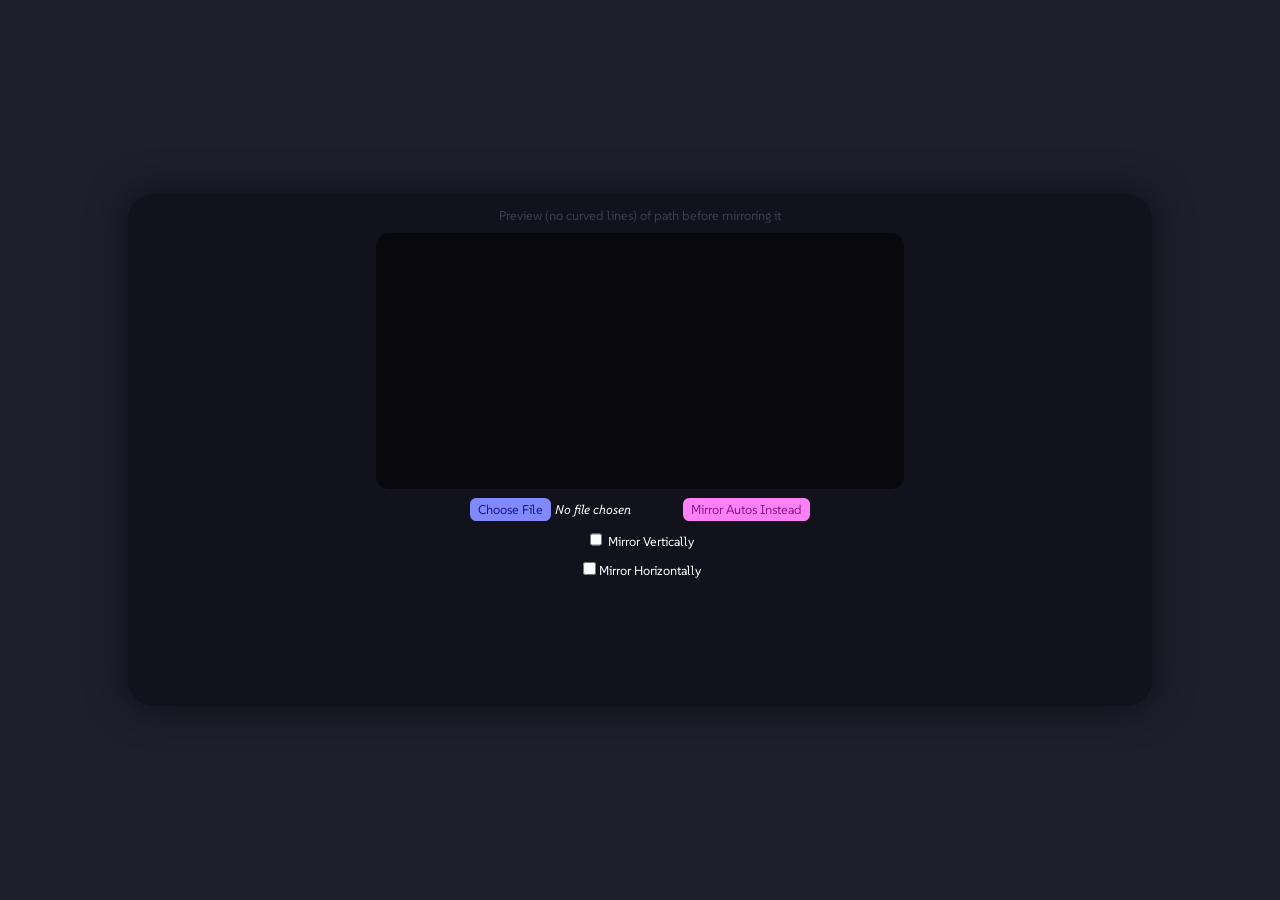
<file: tools/PathPlannerMirror2026-main/index.html>
<!DOCTYPE html>
<html lang="en">

<head>
    <meta charset="UTF-8">
    <meta name="viewport" content="width=device-width, initial-scale=1.0">
    <link rel="stylesheet" href="index.css">
    <link rel="icon" href="https://team2480.org/favicon.svg">
    <link rel="preconnect" href="https://fonts.googleapis.com">
    <link rel="preconnect" href="https://fonts.gstatic.com" crossorigin>
    <link rel="stylesheet"
        href="https://fonts.googleapis.com/css2?family=Playwrite+AU+QLD:wght@100..400&family=SUSE:ital,wght@0,100..900;1,100..900&display=swap">
    <title>2026 Path Mirrorer</title>
</head>

<body>
    <div id="centerDiv">
        <p id="infoText">Preview (no curved lines) of path before mirroring it</p>
        <canvas id="graph" width="1650" height="800"></canvas>
        <span>
            <input type="file" id="pathInput" accept=".path">
            <button title="Finish loading in the .path file" id="visualizeBtn"
                onclick="if (fileLoaded){visualizePath()}"
                style="visibility: hidden; width:0vw; font-size: 0vw;">Process Path File</button>
            <button id="toggleModeBtn" onclick="switchModes()">Mirror Autos Instead</button>
        </span>
        <label>
            <input type="checkbox" id="vertical" onclick="if (fileVisualized){visualizePath()}">
            Mirror Vertically</label>
        <label>
            <input type="checkbox" id="horizontal" onclick="if (fileVisualized){visualizePath()}">Mirror
            Horizontally</label>
        <span>
            <button onclick="exportPath()" id="downloadBtn"
                title="Downloads the currently displayed mirror of the path">Export Mirrored Path</button>
            <button onclick="exportAllMirrors()" id="downloadAllBtn"
                title="Downloads all possible mirrors of the current path.">Export All Mirrors</button>
        </span>
    </div>
    <div id="centerDiv2" style="visibility: hidden; opacity: 0;">
        <p id="infoText">(WARNING: The auto mirrorer is experimental and will not work with autos with paths in
            different corners)</p>
        <div id="autoList">
            <pre>

            </pre>
            <pre>

            </pre>
        </div>
        <span>
            <input type="file" id="autoInput" accept=".auto"><button title="Finish loading in the .auto file"
                id="visualizeBtn2" onclick="if (autoLoaded){visualizeAuto()}"
                style="visibility: hidden; width:0vw; font-size: 0vw;">Process Auto File</button><button
                id="toggleModeBtn" onclick="switchModes()">Mirror Paths Instead</button>
        </span>
        <p>(you must have already used the paths in this auto in the path mirrorer and have not renamed
            them)<br />Select the area you are
            converting to:</p>
        <span id="selectArea">
            <label>
                <input name="area" type="radio" id="bottomR" onclick="if (autoVisualized){visualizeAuto()}">Bottom
                Right</label>
            <label>
                <input name="area" type="radio" id="bottomL" onclick="if (autoVisualized){visualizeAuto()}">Bottom
                Left</label>
            <label>
                <input name="area" type="radio" id="topR" onclick="if (autoVisualized){visualizeAuto()}">Top
                Right</label>
            <label>
                <input name="area" type="radio" id="topL" onclick="if (autoVisualized){visualizeAuto()}">Top
                Left</label>
        </span>
        <button onclick="exportAuto()" id="exportAuto"
            title="Exports the auto with all path names modified as they were from the path mirrorer">Export Modified
            Auto</button>
    </div>
    <p id="input"></p>
    <br />
    <div id="result"></div>
    <a id="hiddenDownloader" style="display: none;"></a>
</body>
<script src="index.js"></script>

</html>
</file>
<file: tools/PathPlannerMirror2026-main/index.css>
html {
    color: white;
    font-family: "SUSE" !important;
}

body {
    background-color: #1e1f2a;
}

p {
    font-size: 1vw;
    text-align: center;
}

label {
    font-size: 1vw;
}

pre {
    font-size: 1vw;
    width: 50%;
    overflow: hidden;
    text-overflow: ellipsis;
}

button,
#pathInput::file-selector-button,
#autoInput::file-selector-button {
    font-size: 1vw;
    font-family: "SUSE";
    border: 0.2vw solid #8089ff;
    border-radius: 0.5vw;
    background-color: #8089ff;
    color: #181982;
    transition-duration: 150ms;
    transition-property: background-color, border;
}

button:hover,
#pathInput::file-selector-button:hover,
#autoInput::file-selector-button:hover {
    cursor: pointer;
    background-color: #6f76dc;
    border: 0.2vw solid #6f76dc;
}

#toggleModeBtn {
    border: 0.2vw solid #ff80f9;
    background-color: #ff80f9;
    color: #8c1a86;
    margin-left: 0.7vw;
}

#toggleModeBtn:hover {
    background-color: #cf6aca;
    border: 0.2vw solid #cf6aca;
}

#infoText {
    font-size: 1vw !important;
    color: #3c3d4d;
    transition-duration: 150ms;
    transition-property: opacity;
}

#downloadBtn,
#downloadAllBtn,
#exportAuto {
    /* transition-duration: 250ms; */
    transition-property: opacity, background-color, border;
    opacity: 0;
    visibility: hidden;
}

#exportAuto {
    transition-property: opacity, background-color, border;
    /* opacity: 0; */
    visibility: hidden;
}

#downloadAllBtn {
    margin-left: 1vw;
}

#horizontal,
#vertical {
    width: 1vw;
    height: auto;
}


#centerDiv,
#centerDiv2 {
    background-color: #12121d;
    position: fixed;
    transform: translate(-50%, -50%);
    left: 50%;
    top: 50%;
    display: flex;
    flex-direction: column;
    justify-content: start;
    align-items: center;
    width: 80vw;
    height: 40vw;
    border-radius: 2vw;
    box-shadow: #0e0e17 0vw 0vw 3vw;
    transition-duration: 200ms;
    transition-property: opacity;
}

#centerDiv>*,
#centerDiv2>* {
    margin-bottom: 0.7vw;
}

#centerDiv2 {
    overflow: scroll;
}

#graph,
#autoList {
    background-color: #08080d;
    border-radius: 1vw;
    width: 41.25vw;
    height: 20vw;
    display:  flex;
    align-items: start;
    overflow-y: scroll;
    overflow-x: hidden;
}

#pathInput,
#autoInput {
    color: white;
    font-size: 1vw;
    font-style: italic;
    /* margin-right: -5vw; */
    margin-right: 0vw;
    width: 14vw;
    font-family: "SUSE"
}
</file>
